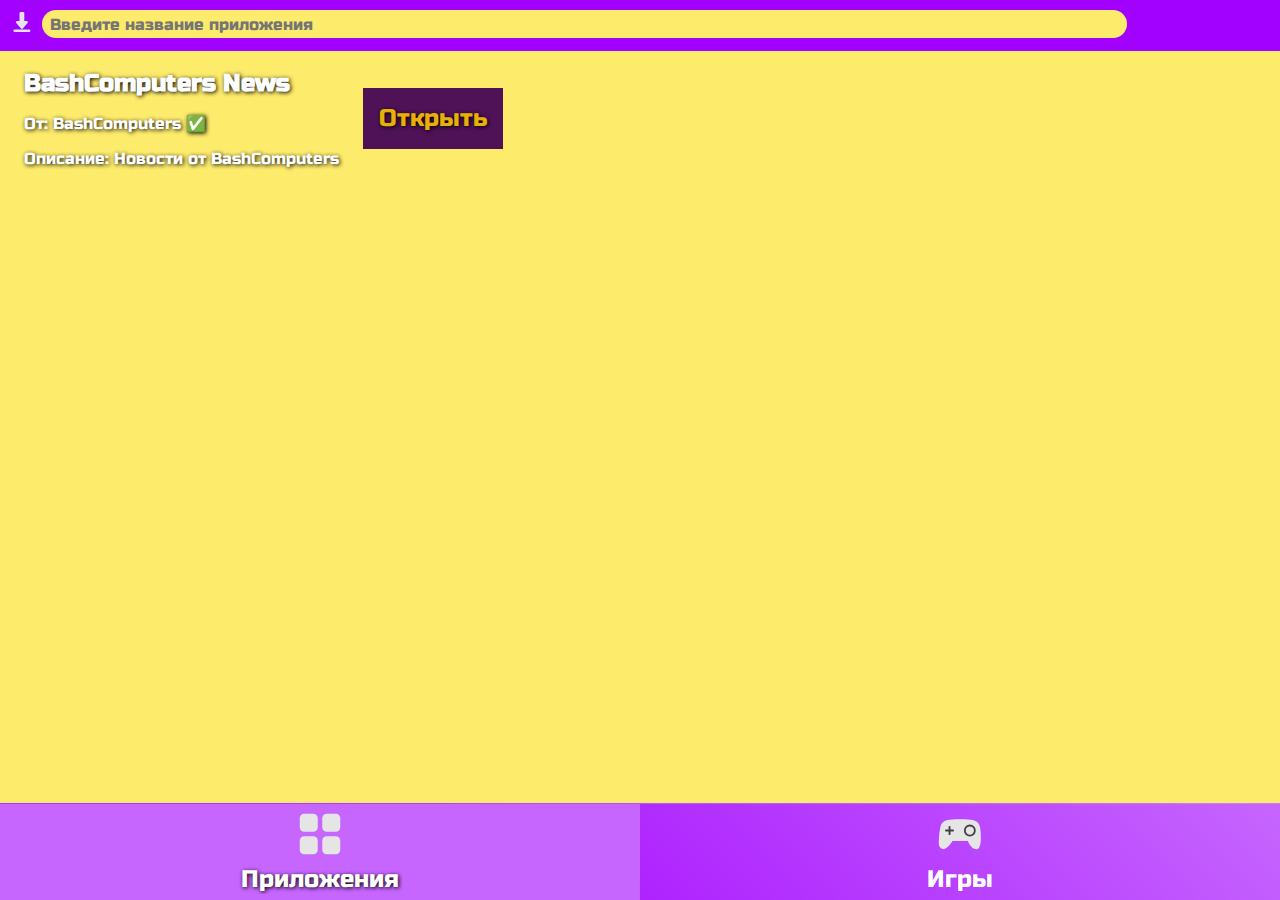
<file: bm/index.html>
<!DOCTYPE html>
<html>
<head>
	<meta charset="utf-8">
	<meta name="viewport" content="width=device-width, initial-scale=1">
	<link rel="stylesheet" type="text/css" href="css.css">
	<link href="https://fonts.googleapis.com/css2?family=Russo+One&display=swap" rel="stylesheet">
	<title>Bash Market</title>
</head>
<body>
	<div class="taber">
		<a href="https://docs.google.com/forms/d/e/1FAIpQLSdbb4g8tlZJNq3bn09sF7vRtZc8Jg-TtXMVMbBS73We-n3Wyg/viewform?usp=sf_link"><img width="24px" height="24px" src="img/download.svg"></a>
        <input class="sear" placeholder="Введите название приложения" type="text">
    </div><br>
    <main>
		<div class="app">
			<div>
				<h1>BashComputers News</h1>
				<p>От: BashComputers ✅</p>
				<p>Описание: Новости от BashComputers</p>
			</div>
			<div>
				<a class="open" href="https://bashofficial.github.io/BashComputers-News/index.html">Открыть</a>
			</div>
		</div>
		<br><br><br>
    </main>
	<div class="footer">
		<div class="tabs1">
			<div align="center" class="tabs2">
				<div>
					<img width="48px" height="48px" src="img/apps.svg">
				</div>
				<div class="tabname">
					<span>Приложения</span>
				</div>
			</div>
		</div>
		
		<div class="tabs">
			<div align="center" class="tabs2">
				<a href="games.html"><div>
					<img width="48px" height="48px" src="img/games.svg">
				</div>
				<div class="tabname">
					<span>Игры</span>
				</div>
			</div></a>
		</div>
	</div>
</body>
</html>
</file>
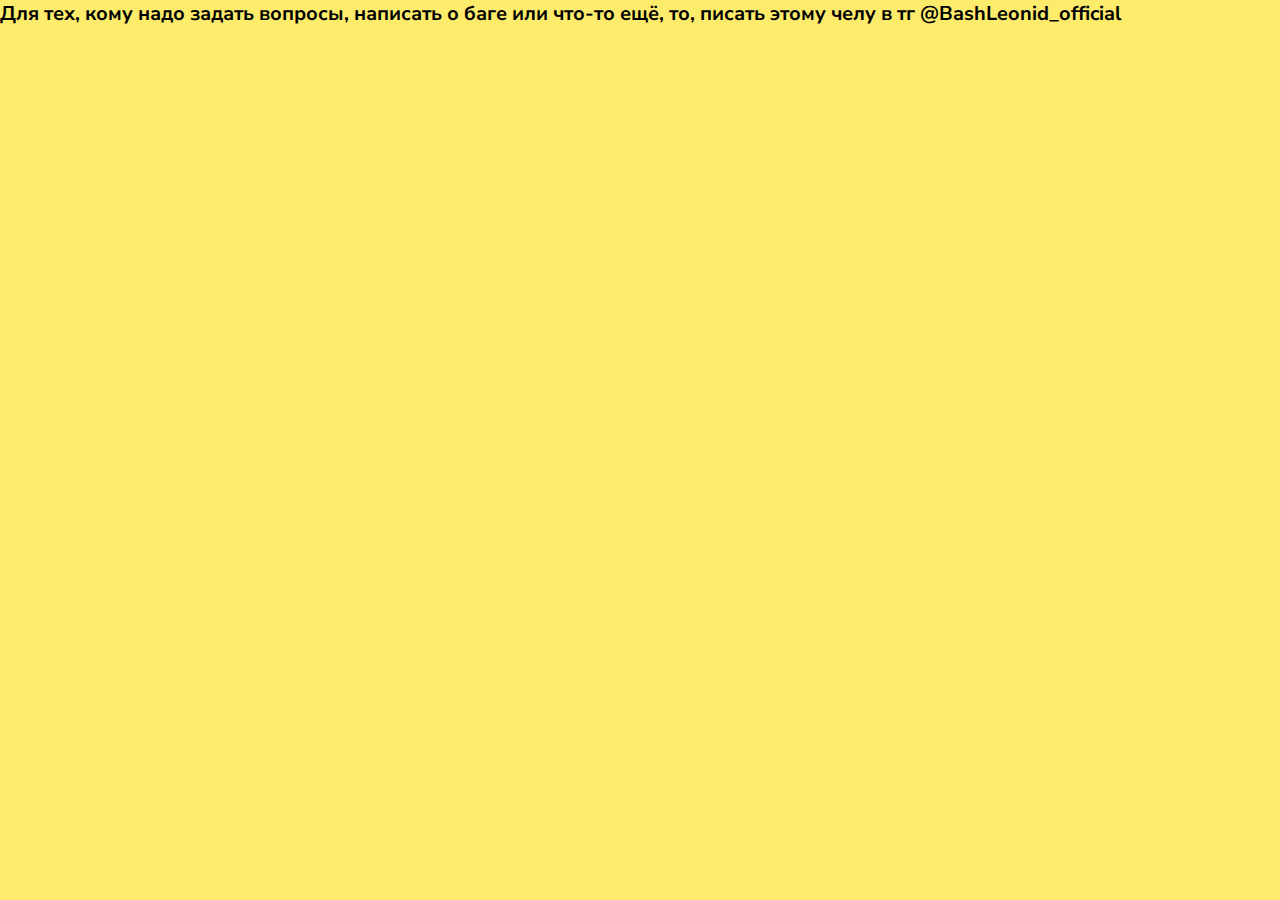
<file: pod.html>
<html>
<head>

<link rel="preconnect" href="https://fonts.googleapis.com">
<link rel="preconnect" href="https://fonts.gstatic.com" crossorigin>
<link href="https://fonts.googleapis.com/css2?family=Nunito+Sans:wght@900&display=swap" rel="stylesheet">

<link rel="stylesheet" href="pod.css">
<title>Podderzhka</title>
</head>
<body>

	<H3>Для тех, кому надо задать вопросы, написать о баге или что-то ещё, то, писать этому челу в тг @BashLeonid_official
</file>
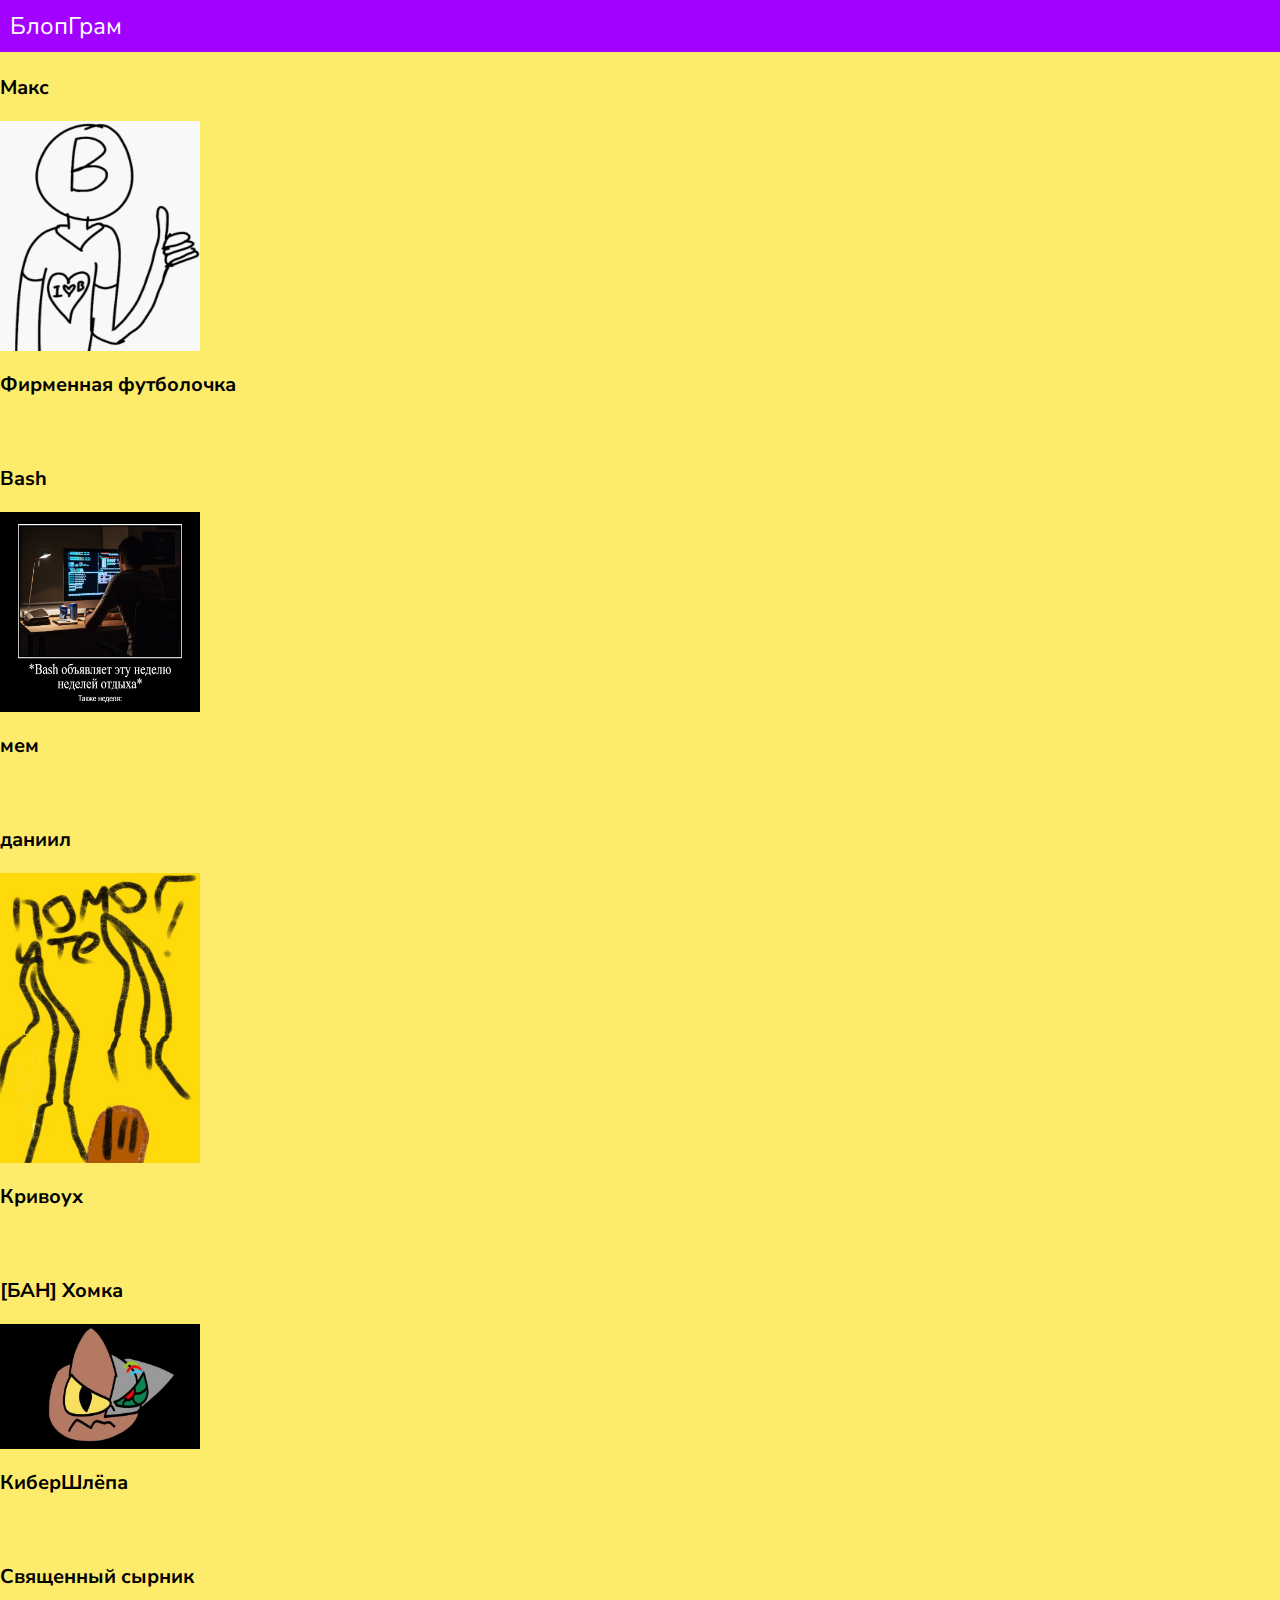
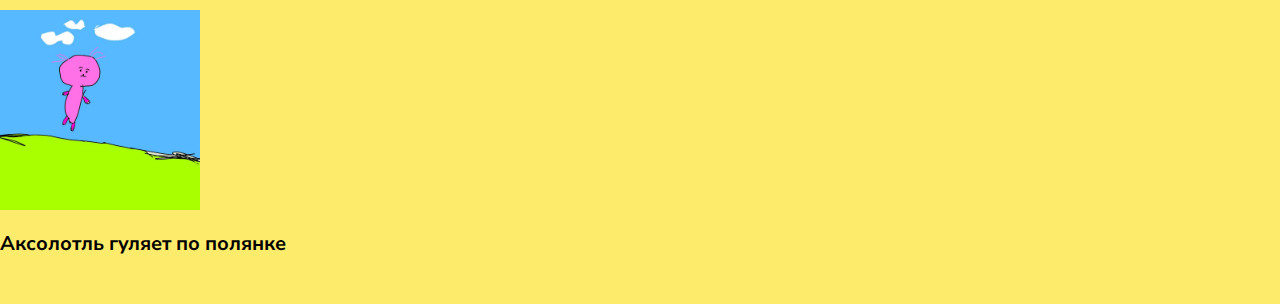
<file: BashKontakte/bashkontakte.html>
<html>
<head>

<link rel="preconnect" href="https://fonts.googleapis.com">
<link rel="preconnect" href="https://fonts.gstatic.com" crossorigin>
<link href="https://fonts.googleapis.com/css2?family=Nunito+Sans:wght@900&display=swap" rel="stylesheet">

<link rel="stylesheet" href="bashkontakte.css">
<title>BashKontakte</title>
</head>
<body>
	<div class="footer">
            БлопГрам
        </div><br><br>

<h3>Макс</h3>
<img src="img/1.jpg" width="200" height="230">
<h3>Фирменная футболочка</h3><br>

<h3> Bash</h3>
<img src="img/2.png" width="200" height="200">
<h3>мем</h3><br>

<h3>даниил</h3>
<img src="img/krivouh.jpg" width="200" height="290">
<h3>Кривоух</h3><br>

<h3>[БАН] Хомка</h3>
<img src="img/kiborgfloppa.jpg" width="200" height="125">
<h3>КиберШлёпа</h3><br>

<h3>Священный сырник</h3>
<img src="img/akso.jpg" width="200" height="200">
<h3>Аксолотль гуляет по полянке</h3><br>
</file>
<file: bm/css.css>
* {
    color: white;
    font-family: 'Russo One', sans-serif;
    text-decoration: none;
    font-size: 24px;
}

body {
    background-color: #FDEB6B;
    background-size: 100%;
    margin: 0px;
}

main {
    padding: 24px;
    text-shadow: 1px 1px 4px black;
}

main p {
	font-size: 16px
}

.app {
	display: flex;
	align-items: center;
}

.open {
	margin-left: 24px;
    padding: 16px;
    color: #E9AF09;
	font-size: 24px;
    background-color: #4F1257;
	text-decoration: none;
    transition: color 0.15s ease-in-out, background-color 0.15s ease-in-out;
}

.open:hover {
    background-color: #E9AF09;
    color: #4F1257;
}


.taber {
    display: flex;
    font-size: 24px;
    position: fixed; /* Фиксированное положение */
    left: 0; up: 0; /* Левый нижний угол */
    padding: 10px; /* Поля вокруг текста */
    background: #A201FF; /* Цвет фона */
    color: #fff; /* Цвет текста */
    width: 100%; /* Ширина слоя */
}

.footer {
    display: -webkit-box;
    display: -webkit-flex;
    display: flex;
    -webkit-justify-content: space-around;
    justify-content: space-around;
    position: fixed;
    bottom: 0;
    left: 0;
    right: 0;
    padding: 0;
    padding: 0 env(safe-area-inset-right) env(safe-area-inset-bottom) env(safe-area-inset-left);
    z-index: 3;
    height: 96px;
    border-top: 1px solid rgba(255,255,255,0.2);
    background: rgb(198,102,254);
    background: linear-gradient(225deg, #C666FE 0%, #A201FF 80%);
    color: #ffffff;
    font-size: 1.1rem;
}

.tabs {
    display: -webkit-box;
    display: -webkit-flex;
    display: flex;
    -webkit-box-flex: 1;
    -webkit-flex: 1 1 0%;
    flex: 1 1 0%;
    min-width: 0;
}

.tabs1 {
    display: -webkit-box;
    display: -webkit-flex;
    display: flex;
    -webkit-box-flex: 1;
    -webkit-flex: 1 1 0%;
    flex: 1 1 0%;
    min-width: 0;
    background: #C666FE;
    text-shadow: 1px 1px 4px black;
}

.tabs2 {
    display: -webkit-box;
    display: -webkit-flex;
    display: flex;
    -webkit-box-flex: 1;
    -webkit-flex: 1 1 0%;
    flex: 1 1 0%;
    -webkit-box-orient: vertical;
    -webkit-box-direction: normal;
    -webkit-flex-direction: column;
    flex-direction: column;
    -webkit-box-align: center;
    -webkit-align-items: center;
    align-items: center;
    -webkit-box-pack: center;
    -webkit-justify-content: center;
    justify-content: center;
    overflow: hidden;
}

.tabname {
    max-width: 100%;
    padding: 0 4px;
    box-sizing: border-box;
    display: block;
    overflow: hidden;
    white-space: nowrap;
    text-overflow: ellipsis;
}

.material-symbols-outlined {
    color: black;
}

.sear {
    font-size: 16px;
    width: 84%;
    height: 26px;
    color: black;
    background-color: #FDEB6B;
    border: none;
    border-radius: 24px;
    padding-left: 8px;
    margin-left: 8px;
}
</file>
<file: pod.css>
* {
    color: black;
    font-family: 'Nunito Sans', sans-serif;
    text-decoration: none;
    font-size: 20px;
}


body {
    background-color: #FDEB6B;
    background-size: 100%;
    margin: 0px;
}
</file>
<file: BashKontakte/bashkontakte.css>
* {
    color: black;
    font-family: 'Nunito Sans', sans-serif;
    text-decoration: none;
    font-size: 20px;
}

body {
    background-color: #FDEB6B;
    background-size: 100%;
    margin: 0px;
}

.footer {
    font-size: 24px;
    position: fixed; /* Фиксированное положение */
    left: 0; up: 0; /* Левый нижний угол */
    padding: 10px; /* Поля вокруг текста */
    background: #A201FF; /* Цвет фона */
    color: #fff; /* Цвет текста */
    width: 100%; /* Ширина слоя */
}
</file>
